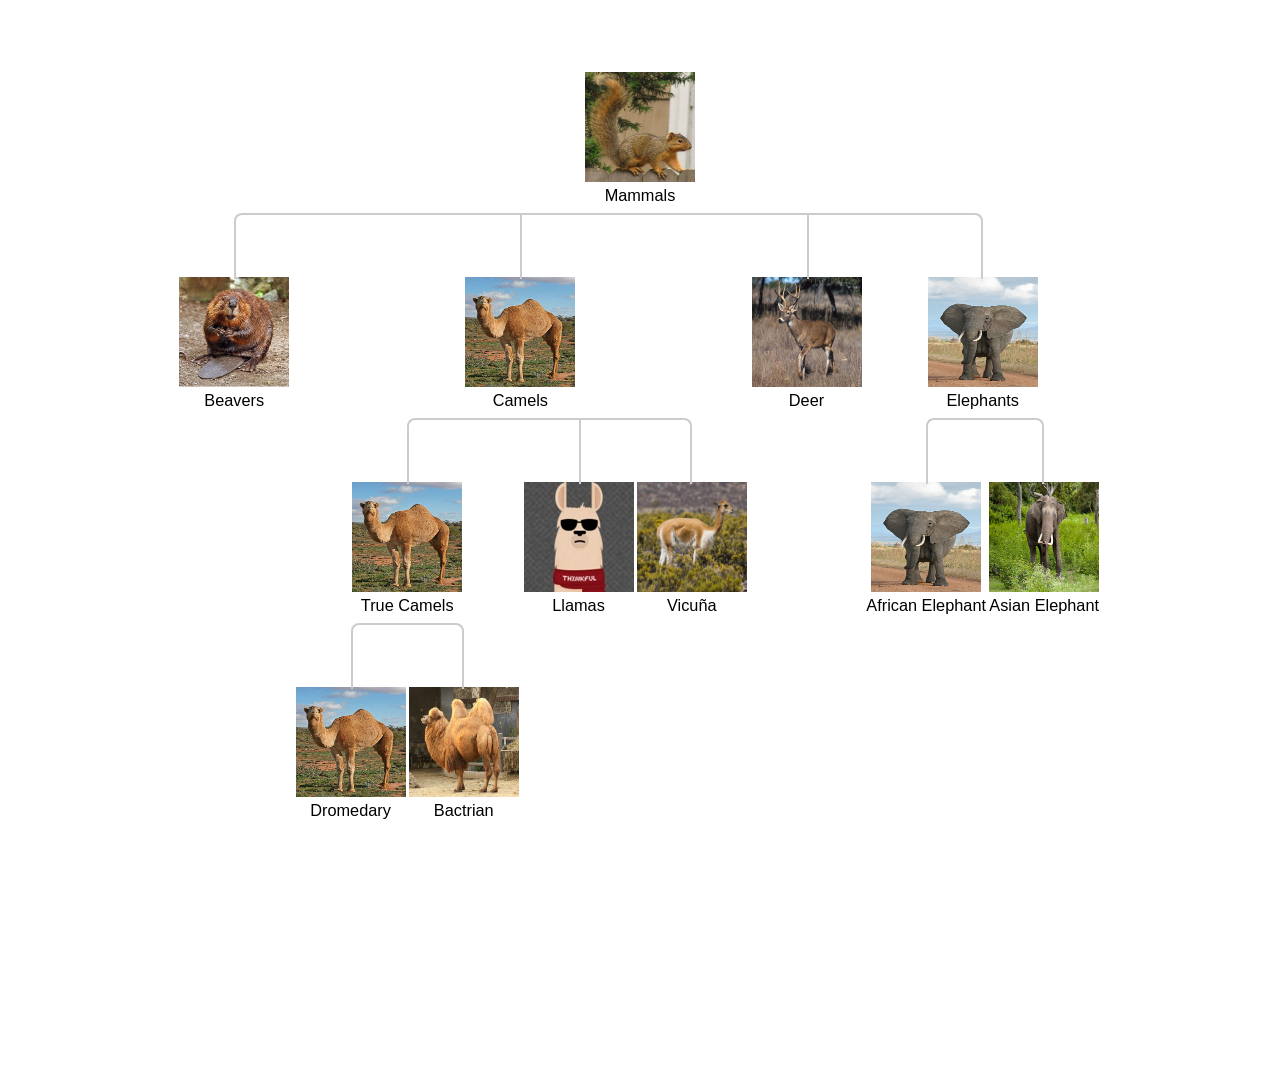
<file: index.html>
<!doctype html>
<html>
	<head>
		<meta charset="utf-8">
		<title>
			Taxonomy Tree
		</title>
		<link rel="stylesheet" href="style.css">
	</head>
	<body>
		<div class="tree">
			<ul>
				<li id="mammals" class="animal">
					<a class="level-0"><img src="img/mammals.jpg" alt="Mammals"><br>Mammals</a>
					<ul>
						<li id="beavers" class="animal">
							<a class="level-1"><img src="img/beaver.jpg" alt="Beavers"><br>Beavers</a>
						</li>
						<li id="camels" class="animal">
							<a class="level-1"><img src="img/camels.jpg" alt="Camels"><br>Camels</a>
							<ul>
								<li id="true-camels" class="animal">
									<a class="level-2">
										<img src="img/camels.jpg" alt="True Camels"><br>True Camels</a>
									<ul>
										<li id="dromedary" class="animal">
											<a class="level-3"><img src="img/camels.jpg" alt="Dromedary"><br>Dromedary</a>
										</li>
										<li id="bactrian" class="animal">
											<a class="level-3"><img src="img/bactrian.jpg" alt="Bactrian"><br>Bactrian</a>
										</li>
									</ul>
								</li>
								<li id="llamas" class="animal">
									<a class="level-2"><img src="img/lucas-the-llama.jpg" alt="Llamas"><br>Llamas</a>
								</li>
								<li id="vicuña" class="animal">
									<a class="level-2"><img src="img/vicuna.jpg" alt="Vicuña"><br>Vicuña</a>
								</li>
							</ul>
						</li>
						<li class="animal" id="deer">
							<a class="level-1"><img src="img/deer.jpg" alt="Deer"><br>Deer</a>
						</li>
						<li id="elephants" class="animal">
							<a class="level-1"><img src="img/elephants.jpg" alt="Elephants"><br>Elephants</a>
							<ul>
								<li id="african" class="animal">
									<a class="level-2"><img src="img/elephants.jpg" alt="African Elephant"><br>African Elephant</a>
								</li>
								<li id="asian" class="animal">
									<a class="level-2"><img src="img/asian-elephant.jpg" alt="Asian Elephant"><br>Asian Elephant</a>
								</li>
							</ul>
						</li>
					</ul>
				</li>
			</ul>
		</div>
		<script src="https://cdnjs.cloudflare.com/ajax/libs/jquery/2.1.1/jquery.min.js">
		</script>
		<script src="app.js">
		</script>
	</body>

</html>
</file>
<file: style.css>
/* http://meyerweb.com/eric/tools/css/reset/ 
   v2.0 | 20110126
   License: none (public domain)
*/

html, body, div, span, applet, object, iframe,
h1, h2, h3, h4, h5, h6, p, blockquote, pre,
a, abbr, acronym, address, big, cite, code,
del, dfn, em, img, ins, kbd, q, s, samp,
small, strike, strong, sub, sup, tt, var,
b, u, i, center,
dl, dt, dd, ol, ul, li,
fieldset, form, label, legend,
table, caption, tbody, tfoot, thead, tr, th, td,
article, aside, canvas, details, embed, 
figure, figcaption, footer, header, hgroup, 
menu, nav, output, ruby, section, summary,
time, mark, audio, video {
  margin: 0;
  padding: 0;
  border: 0;
  font-size: 100%;
  font: inherit;
  vertical-align: baseline;
}
/* HTML5 display-role reset for older browsers */
article, aside, details, figcaption, figure, 
footer, header, hgroup, menu, nav, section {
  display: block;
}
body {
  line-height: 1;
}
ol, ul {
  list-style: none;
}
blockquote, q {
  quotes: none;
}
blockquote:before, blockquote:after,
q:before, q:after {
  content: '';
  content: none;
}
table {
  border-collapse: collapse;
  border-spacing: 0;
}
/* end of reset styles */


.tree * {
  margin: 0;
  padding: 0;
}
body {
  font: 10px arial, verdana, tahoma;
  color: #666;
  background-color: #fff;
}
.tree {
  white-space: nowrap;
}
.tree ul {
  padding-top: 0.5rem;
  position: relative;
  display: table;
  margin: 0 auto;
  font-size: 0;
}
.tree li {
  display: inline-block;
  text-align: center;
  list-style-type: none;
  position: relative;
  padding: 4rem 0.1rem;
  font-size: 1.02rem;
}
.tree li a {
  text-decoration: none;
  color: #000;
  background-color: #fff;
  display: inline-block;
  vertical-align: middle;
}
.tree li a img {
  width: 110px;
  height: 110px;
}
/* male styling */
li a.animal {
  padding: 1rem;
  width: 6.875rem;
  height: 6.875rem;
  /*border-radius: 1rem;*/
  /*font-size: 0.7rem;*/
  /*background: #c8e4fb;*/
}
/* We will use :before and :after to draw the connectors */
.tree li:before, 
.tree li::after {
  content: '';
  position: absolute;
  top: 0;
  right: 50%;
  border-top: 0.15rem solid #ccc;
  width: 50%;
  height: 4rem;
}
.tree li::after {
  right: auto;
  left: 50%;
  border-left: 0.15rem solid #ccc;
}
/* We need to remove left-right connectors from elements without any siblings */
.tree li:only-child::after { display: none;}
/* Remove left connector from first child and right connector from last child */
.tree li:first-child::before, 
.tree li:last-child::after { border: 0 none;}
/* Adding back the vertical connector to the last nodes */
.tree li li:last-child:before {
  border-right: 0.15rem solid #ccc;
  border-radius: 0 0.5rem 0 0;
  -webkit-border-radius: 0 0.5rem 0 0;
  -moz-border-radius: 0 0.5rem 0 0;
}
.tree li:first-child:after {
  border-radius: 0.5rem 0 0 0;
  -webkit-border-radius: 0.5rem 0 0 0;
  -moz-border-radius: 0.5rem 0 0 0;
}
.tree li li:only-child:before {
  right: auto;
  left: 50%;
  border-left: 0.15rem solid #ccc;
  border-right: none;
}
/* Time to add downward connectors from parents */
.tree ul.c { padding-top: 4rem;}
</file>
